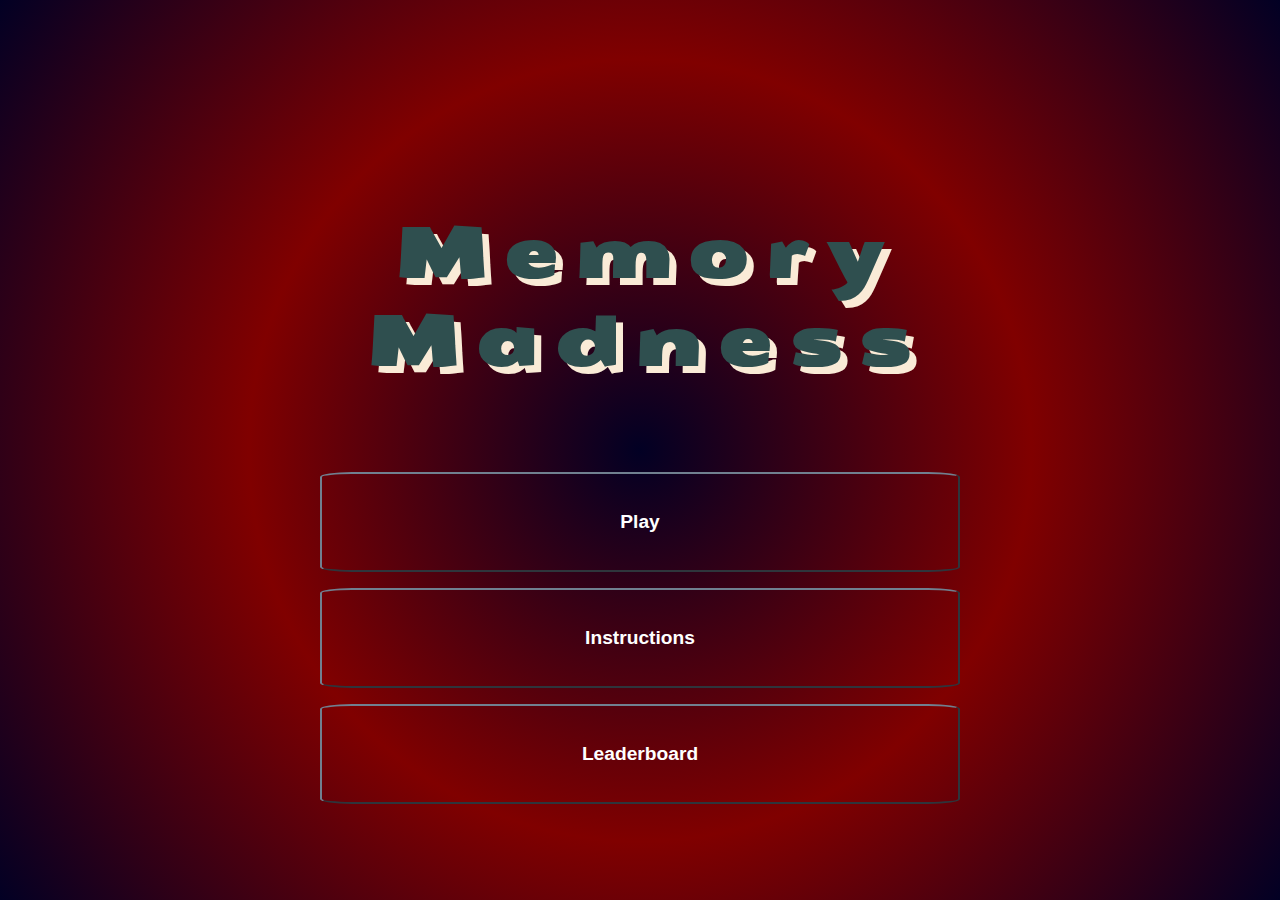
<file: index.html>
<!DOCTYPE html>
<html lang="en">
  <head>
        <meta charset="UTF-8">
        <title>MemoryMadness</title>
        <link rel="stylesheet" href="styles.css"/>
  </head>

    <body>
      <section id = "titleBox">
        <h1 class="gameTitle">
          <span>M</span>
          <span>e</span>
          <span>m</span>
          <span>o</span>
          <span>r</span>
          <span>y</span>
          <span><br></span>
          <span>M</span>
          <span>a</span>
          <span>d</span>
          <span>n</span>
          <span>e</span>
          <span>s</span>
          <span>s</span>
        </h1>
        
      </section>
      <section class="container1">
        <section id="menuCont">
          <button class= "homebuttons" onclick="window.location.href = 'play.html';">Play</button>
          <button class= "homebuttons" type="submit" onclick="window.location.href = 'instructions.html';">Instructions</button>
          <button class= "homebuttons" type="submit" onclick="window.location.href = 'leaderboard.html';">Leaderboard</button>
        </section>
      </section>
    </body>
   
</html>
</file>
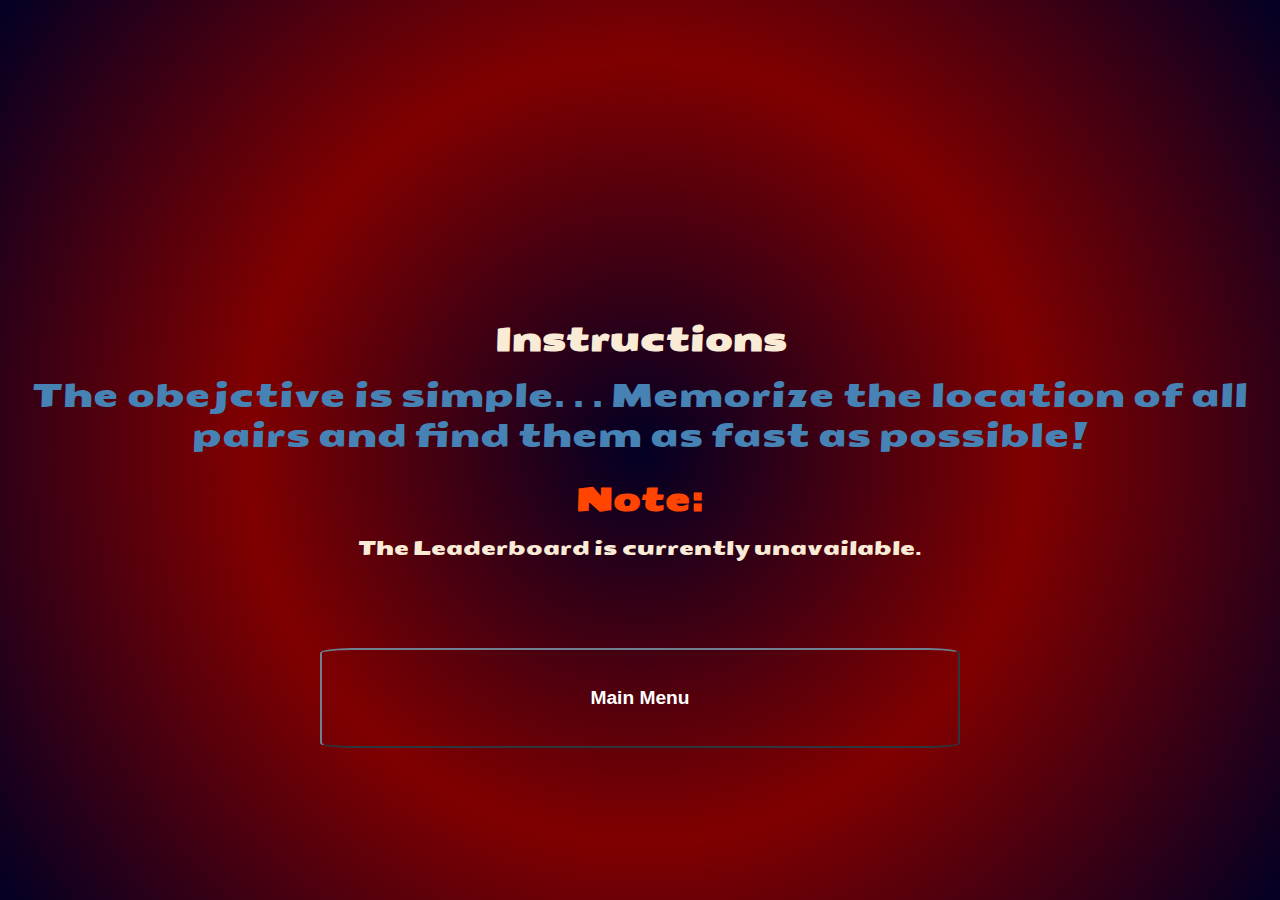
<file: instructions.html>
<!DOCTYPE html>
<html>
    <head>
        <meta charset="UTF-8">
        <title>MemoryMadness</title>
        <link rel="stylesheet" href="styles.css"/>
    </head>
    <body>
        <section class="instructions">
            <h1>Instructions</h1>
            <p>The obejctive is simple. . . Memorize the location of all pairs and find them as fast as possible!</p>
        </section>
        <section class="note">
            <h1>Note:</h1>
            <p>The Leaderboard is currently unavailable.</p>
        </section>
        <button class= "homebuttons" onclick="window.location.href = 'index.html';">Main Menu</button>
        
    </body>
</html>
</file>
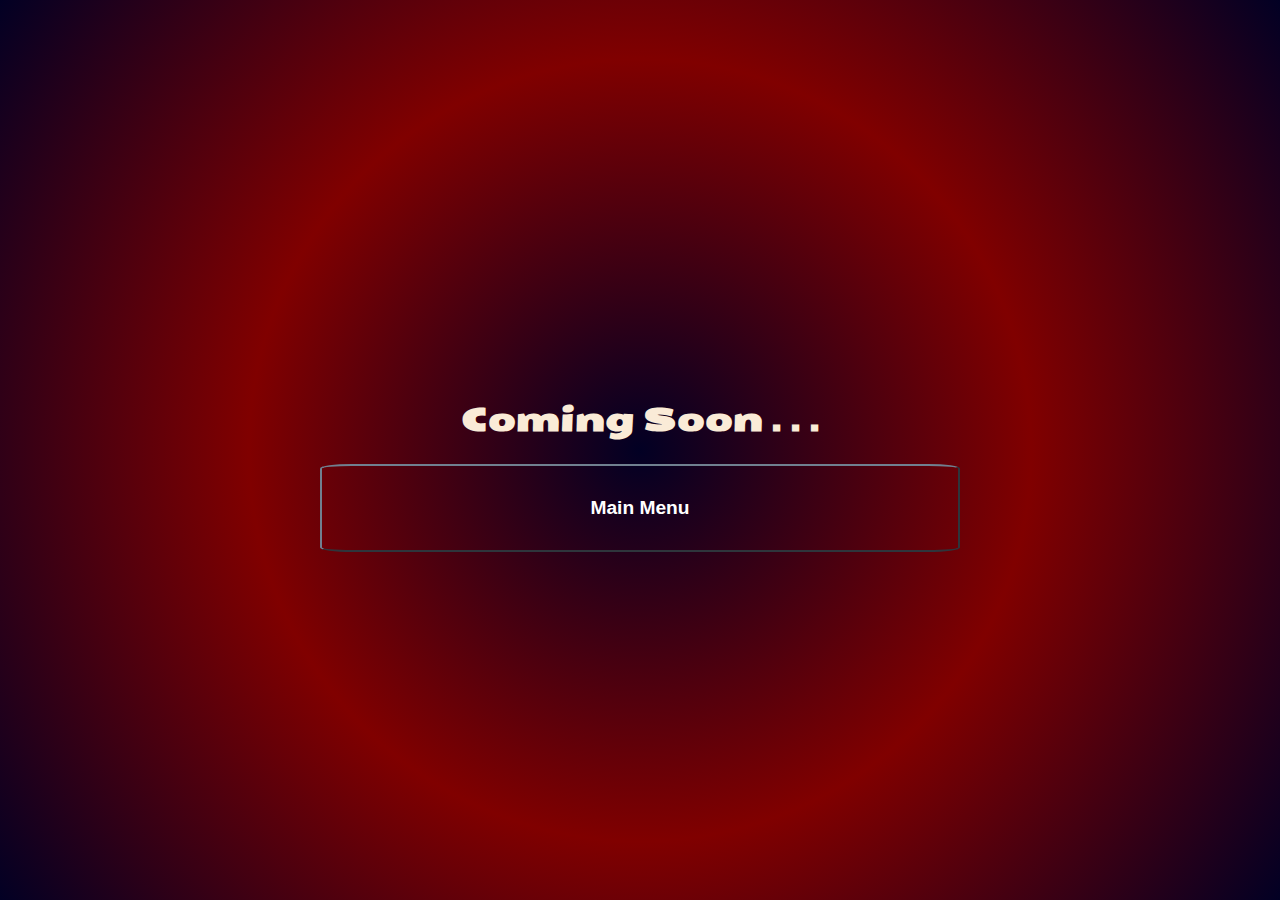
<file: leaderboard.html>
<!DOCTYPE html>
<html>
    <head>
        <meta charset="UTF-8">
        <title>MemoryMadness</title>
        <link rel="stylesheet" href="styles.css"/>
    </head>
    <body>
        <section class="leaderboard">
            <h1>Coming Soon . . .</h1>
            
            <button class= "homebuttons" onclick="window.location.href = 'index.html';">Main Menu</button>
        </section>
        
    </body>
</html>
</file>
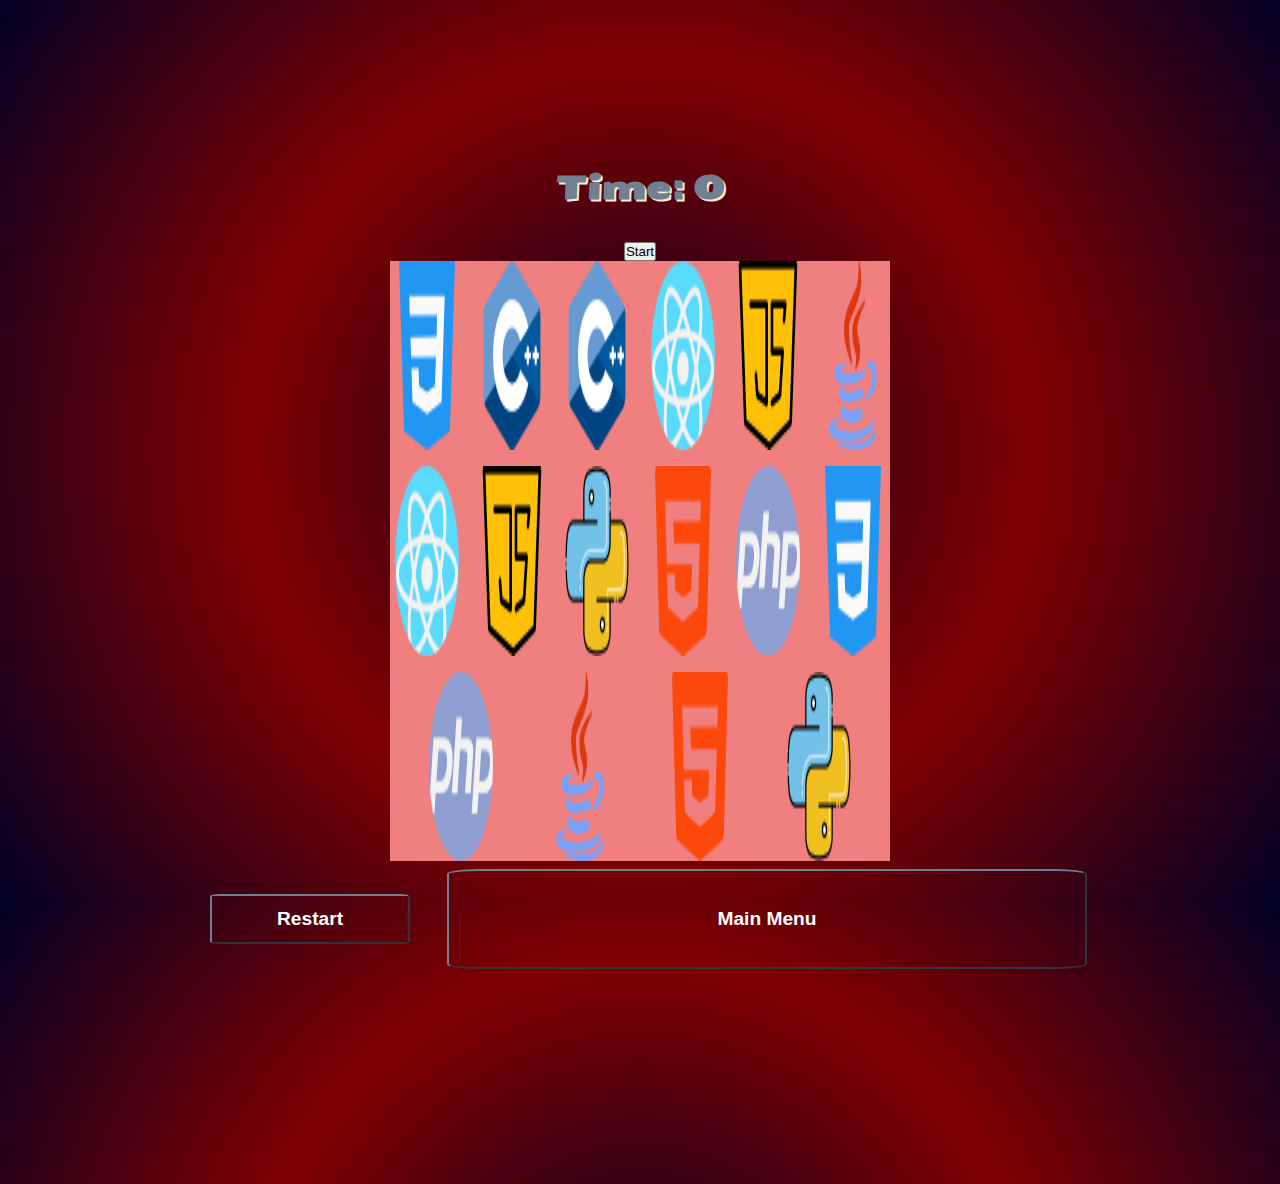
<file: play.html>
<!DOCTYPE html>
<html>
    <head>
        <meta charset="UTF-8">
        <title>MemoryMadness</title>
        <link rel="stylesheet" href="styles.css"/>
    </head>
    <body>

      <!-- timer and start button -->
      <section class="timerBox">
        <h1 id="timer">Time: 0</h1>
        <button id="startBtn" type="submit">Start</button>
      </section> 
      <span id = "board"></span>
      
      <!-- reset and home buttons -->
      <button id= "restartBtn" type="reset" onclick="window.location.reload();">Restart</button> 
      
      <button class= "homebuttons" onclick="window.location.href = 'index.html';">Main Menu</button>
      <script src="index.js"></script>
    </body>
</file>
<file: styles.css>
/* General */ 
@import url('https://fonts.googleapis.com/css2?family=Seymour+One&display=swap');

* {
    padding: 0px;
    margin: 0px;
}

body{
    font-family: "Seymour One", sans-serif;
    font-weight: 400;
    text-align: center;
    align-items: center;
}

  
html{
    scroll-behavior:smooth;
    background: radial-gradient(circle, rgba(2,0,36,1) 0%, #800000 50%, rgba(2,0,36,1) 100%);
    height: 100%;
}
  
p{
      color: rgb(51,51,51)
}
  
/* ----- Homepage ----- */

.gameTitle{
    color: #2F4F4F;
    font-size: 70px;
    padding: 5rem;
    text-shadow: 7px 7px #FAEBD7;
}

.gameTitle span{
    animation: bounce .4s ease infinite alternate;
    position: relative;

}
.gameTitle span:nth-child(2){
    animation-delay: .1s;
}
.gameTitle span:nth-child(3){
    animation-delay: .2s;
}
.gameTitle span:nth-child(4){
    animation-delay: .3s;
}
.gameTitle span:nth-child(5){
    animation-delay: .4s;
}
.gameTitle span:nth-child(6){
    animation-delay: .5s;
}
.gameTitle span:nth-child(7){
    animation-delay: .6s;
}
.gameTitle span:nth-child(8){
    animation-delay: .1s;
}
.gameTitle span:nth-child(9){
    animation-delay: .2s;
}
.gameTitle span:nth-child(10){
    animation-delay: .3s;
}
.gameTitle span:nth-child(11){
    animation-delay: .4s;
}
.gameTitle span:nth-child(12){
    animation-delay: .5s;
}
.gameTitle span:nth-child(13){
    animation-delay: .6s;
}
.gameTitle span:nth-child(14){
    animation-delay: .7s;
}

@keyframes bounce {
    100%{
        top: -20px;
    }
}


#titleBox{
    display: flex;
    flex-direction: column;
    flex-wrap: wrap;
    align-items: center;
    margin-top: 10%;
}

#menuCont{
    
    display: flex;
    flex-direction: column;
    justify-content: center;
    align-items: center;
} 

.homebuttons{
    background:none;
    color: white;
    width: 40rem;
    height: 100px;
    border-color: #708090;
    border-radius: 5%;
    font-size: larger;
    font-weight: 800;
    margin: 8px;
}

.homebuttons:hover{
    background-color:#F08080;
    color: white;
    cursor: pointer;
    text-transform: uppercase;
}

/* ----- Instructions -----   */
.instructions{
    height: 10rem;
    padding-top: 20rem;
    display: flex;
    flex-direction: column;
    gap: 1rem;
}
.instructions h1{
    color: #FAEBD7;
}
.instructions p{
    color:#4682B4;
    font-size: xx-large;
}

.note{
    display: flex;
    flex-direction: column;
    gap: 1rem;
}

.note h1{
    color: #FF4500;
}
.note p{
    color:#FAEBD7;
    font-size: larger;
    padding-bottom: 5rem;
}

/* ----- Leaderboard ----- */

.leaderboard{
    height: 10rem;
    padding-top: 25rem;
    display: flex;
    flex-direction: column;
    gap: 1rem;
    justify-content: center;
    align-items: center;
}
.leaderboard h1{
    color: #FAEBD7;
}

/* ----- Play ----- */
.playCont{
    display: flex;
    flex-direction: column;
    align-items: center;
    padding-top: 15rem;
    padding-bottom: 5rem;
    gap: 2rem;
}

#timer{
    transform: translateY(70%);
    height: 15rem;
    color: #708090;
    text-shadow: 2px 2px #FAEBD7;
    
}

#board{
    background-color:#F08080;
    height: 600px;
    width: 500px;
    margin: 0 auto;
    display: flex;
    flex-direction: row;
    flex-wrap: wrap;
    gap: 1rem;
    justify-content: space-evenly;
}

.icon{
    height: 64px;
    width: 64px;
}

#restartBtn{
    background:none;
    color: white;
    width: 200px;
    height: 50px;
    border-color: #708090;
    border-radius: 5%;
    font-size: larger;
    font-weight: 800;
    margin: 25px;
    margin-bottom: 15rem;
}
#restartBtn:hover{
    background-color:#F08080;
    color: white;
    cursor: pointer;
    text-transform: uppercase;
}
</file>
